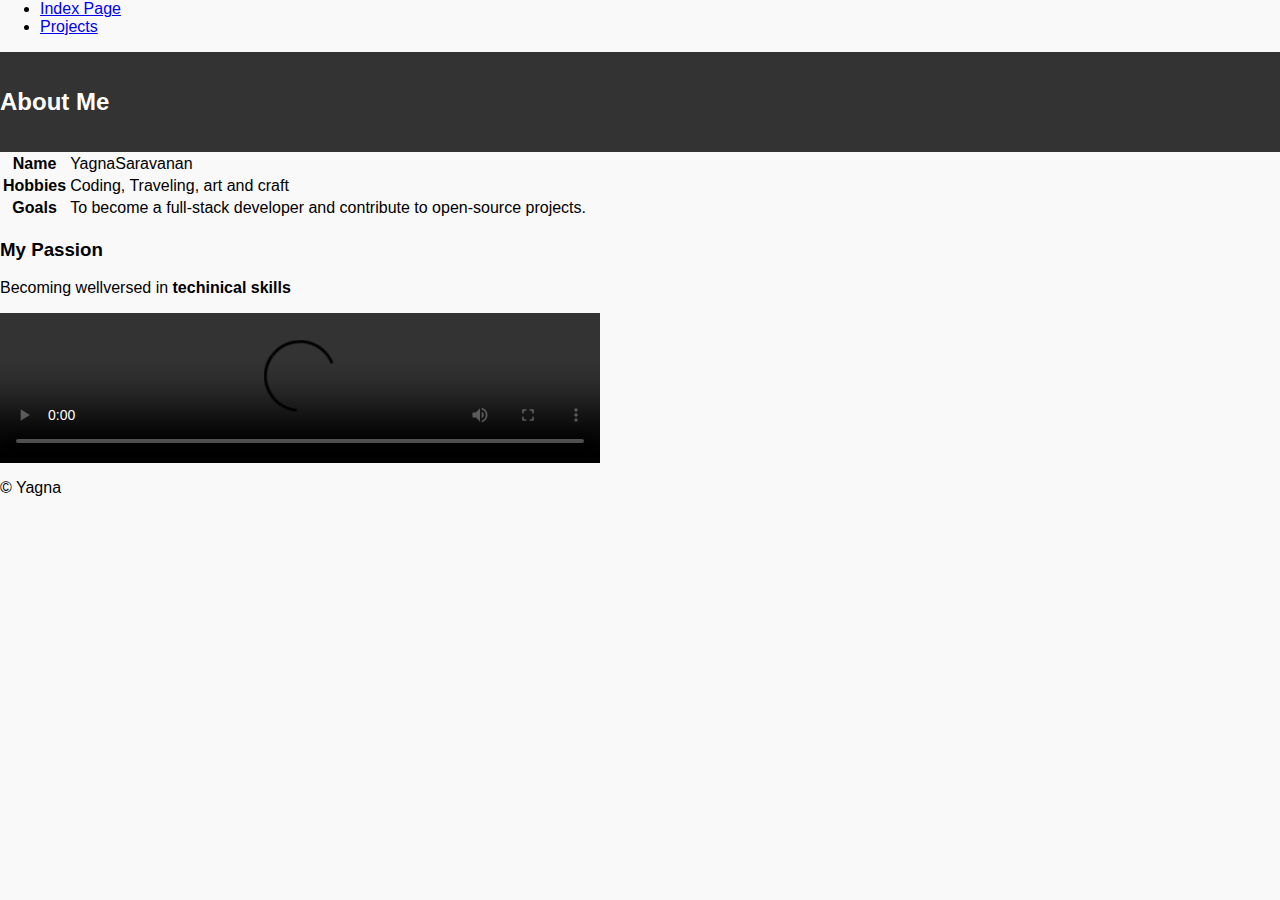
<file: CPAN 134 project/about.html>
<html>
<head>
    <title>About Me </title>
    <link rel="stylesheet" href="styles.css">
</head>
<body>
    <nav>
        <ul>
            <li><a href="index.html">Index Page</a></li>
            <li><a href="projects.html">Projects</a></li>
        </ul>
    </nav>
    <header>
        <h2>About Me</h2>
    </header>

    <div class="content">
        <table>
            <tr>
                <th>Name</th>
                <td>YagnaSaravanan</td>
            </tr>
            <tr>
                <th>Hobbies</th>
                <td><span class="hobbies">Coding, Traveling, art and craft</span></td>
            </tr>
            <tr>
                <th>Goals</th>
                <td>To become a full-stack developer and contribute to open-source projects.</td>
            </tr>
        </table>

        <section>
            <h3>My Passion</h3>
            <p>Becoming wellversed in <strong>techinical skills</strong></p>
            <video controls width="600">
                <source src="C:\Users\yagna\Downloads\vecteezy_programming-or-software-development-loopable-concept_5287285.mov" type="video/mp4">
                Your browser does not support the video tag.
            </video>
        </section>
    </div>
    <footer>
        <p>&copy; Yagna </p>
    </footer>
</body>
</html>
</file>
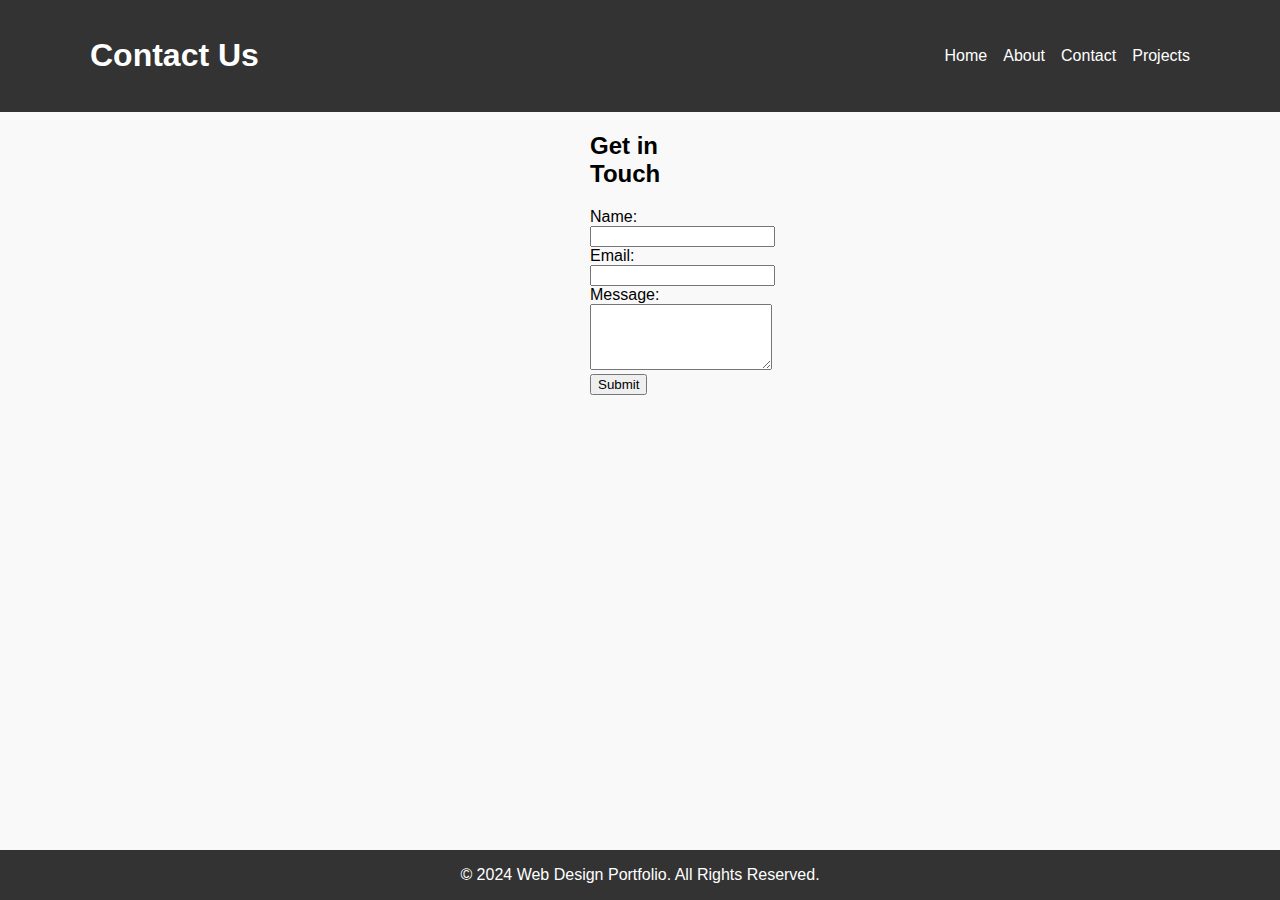
<file: CPAN 134 project/contact.html>
<!DOCTYPE html>
<html lang="en">
<head>
  <meta charset="UTF-8">
  <meta name="viewport" content="width=device-width, initial-scale=1.0">
  <title>Contact - Web Design Portfolio</title>
  <link rel="stylesheet" href="styles.css">
  <style>
    footer {
background-color: #333;
color: white;
text-align: center;
padding: 10 0;
position: fixed;
bottom: 0;
width: 100%;
}
</style>
</head>

<body>
  <header>
    <div class="container">
      <h1>Contact Us</h1>
      <nav>
        <ul>
          <li><a href="index.html">Home</a></li>
          <li><a href="about.html">About</a></li>
          <li><a href="contact.html">Contact</a></li>
          <li><a href="projects.html">Projects</a></li>
        </ul>
      </nav>
    </div>
  </header>
  <main>
    <section class="contact-form-container">
      <h2>Get in Touch</h2>
      <form id="contactForm">
        <div class="form-group">
          <label for="name">Name:</label><br>
          <input type="text" id="name" name="name" required><br>
        </div>
        <div class="form-group">
          <label for="email">Email:</label><br>
          <input type="email" id="email" name="email" required><br>
        </div>
        <div class="form-group">
          <label for="message">Message:</label><br>
          <textarea id="message" name="message" rows="4" required></textarea><br>
        </div>
        <button type="submit">Submit</button>
      </form>
    </section>
  </main>
  <footer>
    <p>&copy; 2024 Web Design Portfolio. All Rights Reserved.</p>
  </footer>
  <script src="validation.js"></script>
</body>
</html>
</file>
<file: CPAN 134 project/styles.css>
body {
    font-family: Arial, sans-serif;
    margin: 0;
    padding: 0;
    background-color: #f9f9f9;
  }
  
  header {
    background-color: #333;
    color: white;
    padding: 1em 0;
  }
  
  header .container {
    max-width: 1100px;
    margin: 0 auto;
    display: flex;
    justify-content: space-between;
    align-items: center;
  }
  
  header ul {
    list-style: none;
    display: flex;
    gap: 1em;
  }
  
  header a {
    text-decoration: none;
    color: white;
  }
  
  main {
    padding: 2;
    max-width: 100px;
    margin: 0 auto;
  }
</file>
